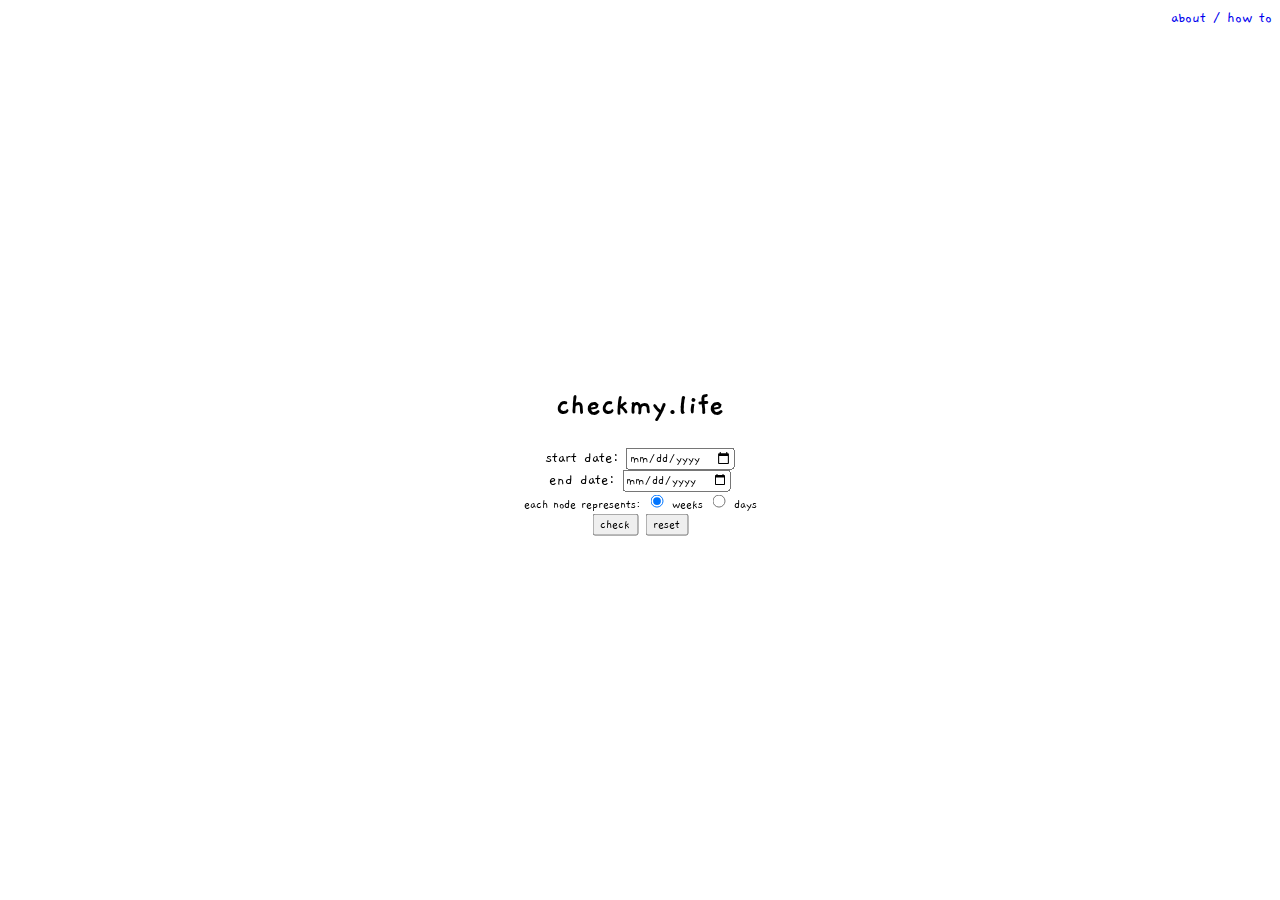
<file: index.html>
<!DOCTYPE html>
<html>
  <head>
    <meta charset="utf-8">
    <title>checkmy.life</title>
    <link rel="stylesheet" href="css/master.css">
    <link href="https://fonts.googleapis.com/css?family=Gaegu" rel="stylesheet">
    <!-- Global site tag (gtag.js) - Google Analytics -->
    <script async src="https://www.googletagmanager.com/gtag/js?id=UA-124352098-1"></script>
    <script>
      window.dataLayer = window.dataLayer || [];
      function gtag(){dataLayer.push(arguments);}
      gtag('js', new Date());

      gtag('config', 'UA-124352098-1');
    </script>
  </head>
  <body>
    <div id="nav"><a href = "about.html">about / how to</a></div>
    <div class = "center">
      <div id="form" class = "centered">
        <h1>checkmy.life</h1>
        <h4 id = "message"></h4>

        <label for ="birthday">
          start date:
        </label>
        <input id="birthday" type="date" name="birthday">
        <br>

        <label for = "judgement">
          end date:
        </label>
        <input id="judgement" type="date" name="judgement">
        <br>

        <small>each node represents:
          <input type="radio" name="time" value="weeks" id="weeks" checked> weeks
          <input type="radio" name="time" value="days" id="days"> days
        </small>
        <br>

        <button id="submit">check</button>
        <button id="reset">reset</button>

      </div>
      <div id="container">
        <span id="output"></span>
      </div>
    </div>

  <script type = "text/javascript" src="life.js"></script>
  </body>
</html>
</file>
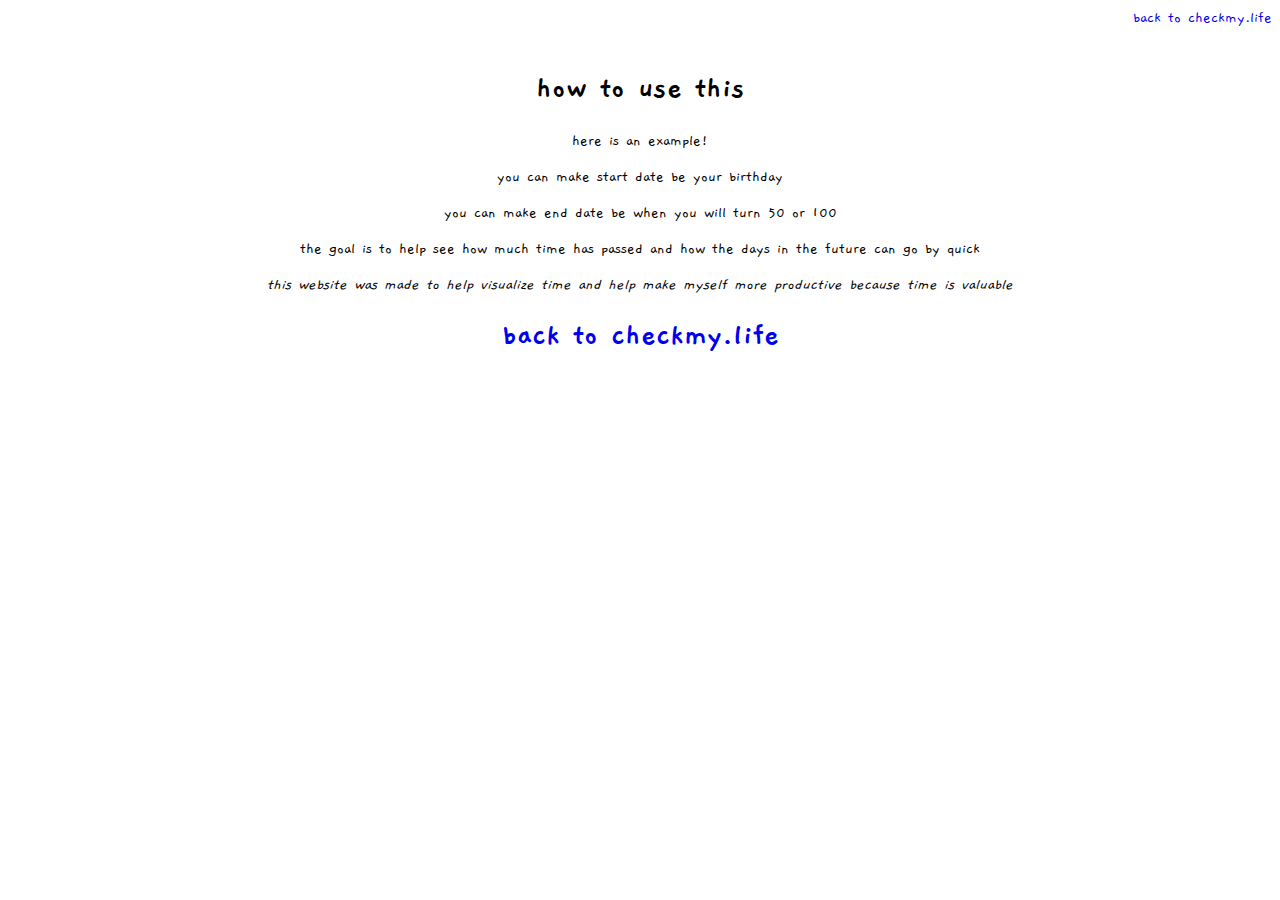
<file: about.html>
<!DOCTYPE html>
<html>
  <head>
    <meta charset="utf-8">
    <title>checkmy.life</title>
    <link href="https://fonts.googleapis.com/css?family=Gaegu" rel="stylesheet">
    <link rel="stylesheet" href="css/master.css">
    <!-- Global site tag (gtag.js) - Google Analytics -->
    <script async src="https://www.googletagmanager.com/gtag/js?id=UA-124352098-1"></script>
    <script>
      window.dataLayer = window.dataLayer || [];
      function gtag(){dataLayer.push(arguments);}
      gtag('js', new Date());

      gtag('config', 'UA-124352098-1');
    </script>
  </head>
  <body>
    <div id="nav"><a href = "index.html">back to checkmy.life</a></div>
    <br>
    <div class = "center">
      <h1> how to use this </h1>
      <p> here is an example! </p>
      <p> you can make start date be your birthday </p>
      <p> you can make end date be when you will turn 50 or 100 </p>
      <p> the goal is to help see how much time has passed and how the days in the future can go by quick </p>
      <em>this website was made to help visualize time and help make myself more productive because time is valuable</em>
      <h1><a href = "index.html">back to checkmy.life</a></h1>
    </div>
  </body>
</html>
</file>
<file: css/master.css>
img {
  width: 1.5%;
  height: 1.5%;
}

* {
  font-family: 'Gaegu', cursive;
}

#container {
  margin: 0 auto;
  max-width: 100%;
  text-align: left;
}

.center {
  text-align: center;
}

.centered {
    position: fixed;
    top: 50%;
    left: 50%;
    transform: translate(-50%, -50%);
}

#nav {
  text-align: right;
}

a {
  text-decoration: none;
}

.node:hover {
  transform: scale(1.50);
}
</file>
